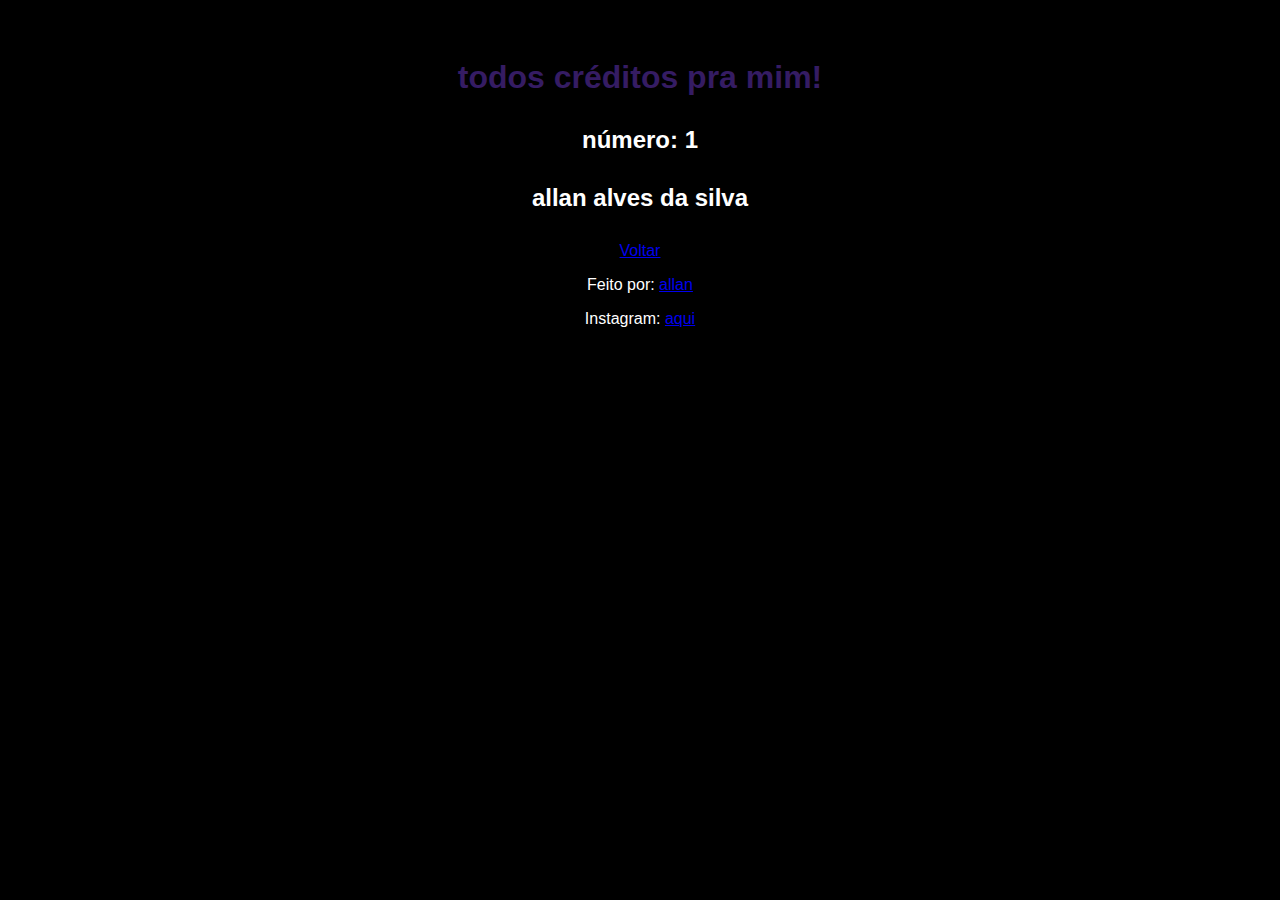
<file: allan.html>
<!DOCTYPE html>
<html lang="pt-br">
<head>
  <meta charset="UTF-8">
  <title>by allan</title>
  <style>
    body {
      background-color: #000000;
      color: rgb(255, 255, 255);
      font-family: Arial, sans-serif;
      text-align: center;
      padding: 30px;
    }

    body h1 {
      color: #351c63;
      margin-bottom: 30px;
    }

    body h2 {
      color: #ffffff;
      margin-bottom: 30px;
    }

  </style>
</head>
<body>
  
  <h1>todos créditos pra mim!</h1>

  <h2>número: 1</h2>
  <h2>allan alves da silva</h2>
  <h2></h2>

  <a href="index.html" target="_blank">Voltar</a>
  <p>Feito por: <a href="allan.html" target="_blank">allan</a></p>
  <p>Instagram: <a href="allan.html" target="https://instagram.com/allan.alves11">aqui</a></p>
</body>
</html>
</file>
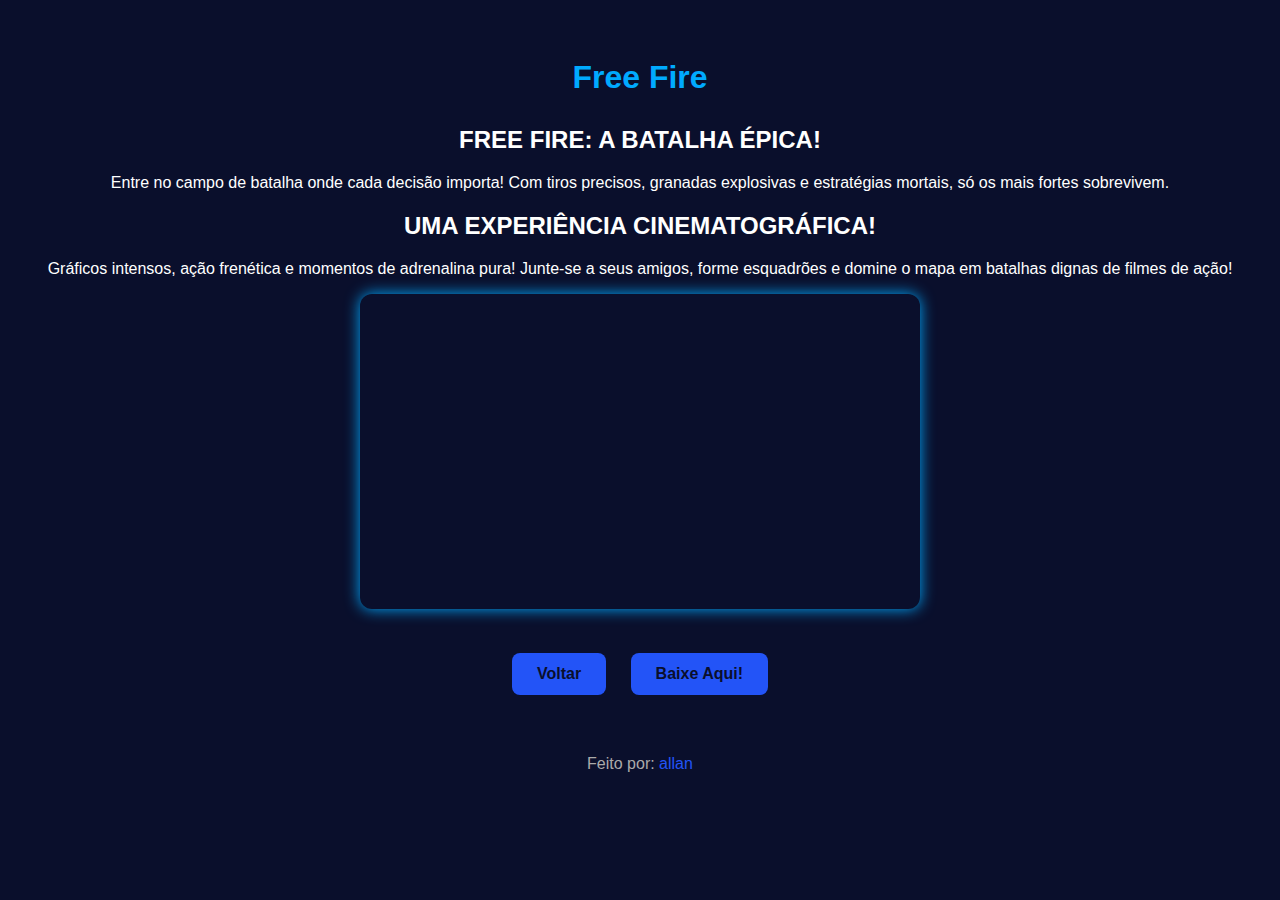
<file: Free Fire.html>
<!DOCTYPE html>
<html lang="pt-br">
<head>
  <meta charset="UTF-8">
  <title>Free Fire</title>
  <style>
    body {
      background-color: #0a0f2c;
      color: white;
      font-family: Arial, sans-serif;
      text-align: center;
      padding: 30px;
    }

    h1 {
      color: #00aaff;
      margin-bottom: 30px;
    }

    iframe {
      border: none;
      border-radius: 12px;
      box-shadow: 0 0 15px #00aaff;
    }

    .botoes {
      margin-top: 30px;
    }

    .botoes a {
      display: inline-block;
      margin: 10px;
      padding: 12px 25px;
      background-color: #2354f7;
      color: #0a0f2c;
      text-decoration: none;
      border-radius: 8px;
      font-weight: bold;
      transition: 0.3s;
    }

    .botoes a:hover {
      background-color: #0fff23;
    }

    footer {
      margin-top: 50px;
      color: #aaa;
    }

    footer a {
      color: #2354f7;
      text-decoration: none;
    }
  </style>
</head>
<body>
  <h1>Free Fire</h1>

    <h2>FREE FIRE: A BATALHA ÉPICA!</h2>
    <p>Entre no campo de batalha onde cada decisão importa! Com tiros precisos, granadas explosivas e estratégias mortais, só os mais fortes sobrevivem.</p>

    <h2>UMA EXPERIÊNCIA CINEMATOGRÁFICA!</h2>
    <p>Gráficos intensos, ação frenética e momentos de adrenalina pura! Junte-se a seus amigos, forme esquadrões e domine o mapa em batalhas dignas de filmes de ação!</p>

 <iframe width="560" height="315" src="https://www.youtube.com/embed/UCMSJeI3v1M?si=TxOcYAmQ43OoO2PJ" title="YouTube video player" frameborder="0" allow="accelerometer; autoplay; clipboard-write; encrypted-media; gyroscope; picture-in-picture; web-share" referrerpolicy="strict-origin-when-cross-origin" allowfullscreen></iframe>

  <div class="botoes">
    <a href="index.html">Voltar</a>
    <a href="https://play.google.com/store/apps/details?id=com.dts.freefireth&hl=pt_BR&pli=1" target="_blank">Baixe Aqui!</a>
  </div>

  <footer>
    <p>Feito por: <a href="allan.html" target="_blank">allan</a></p>
  </footer>
</body>
</html>
</file>
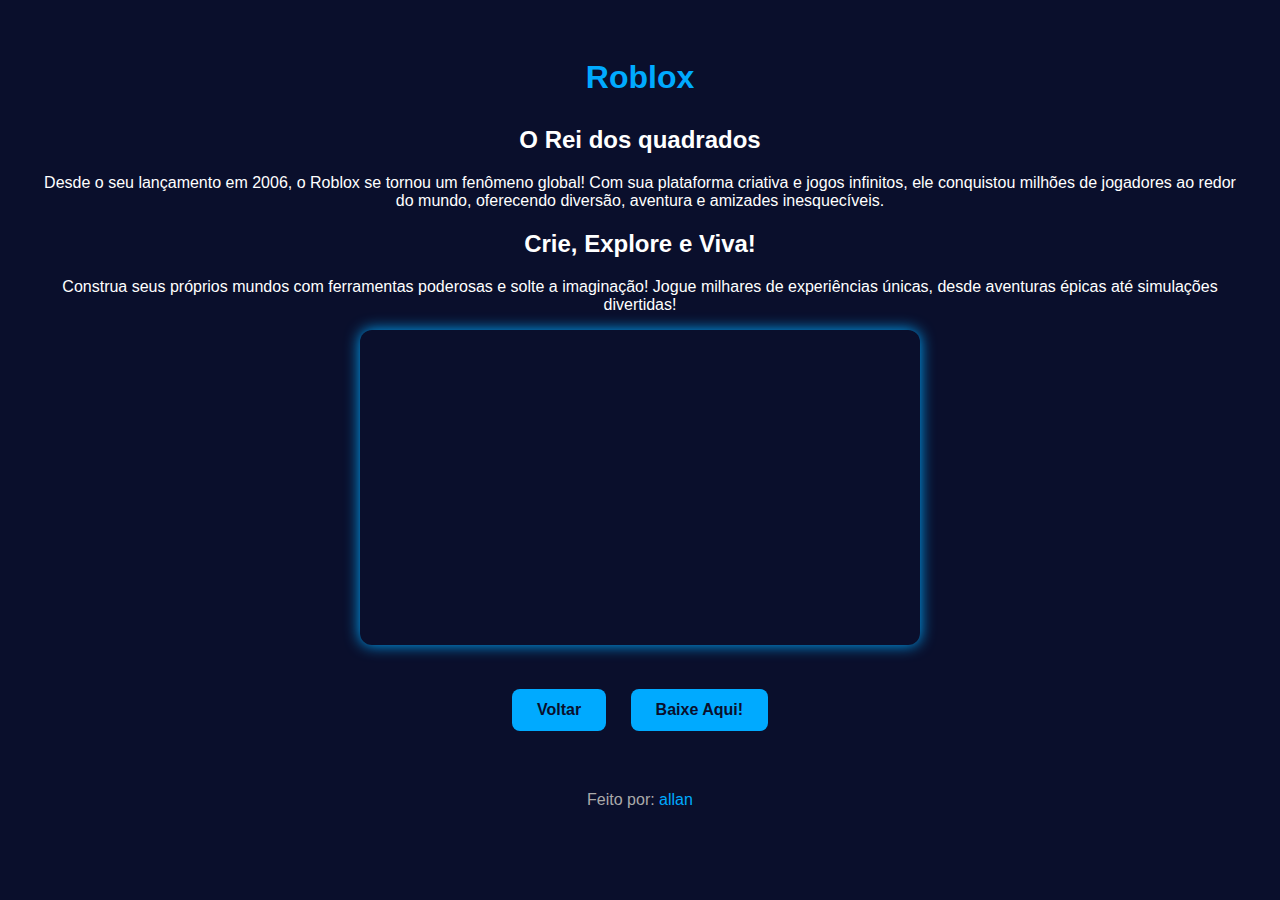
<file: Roblox.html>
<!DOCTYPE html>
<html lang="pt-br">
<head>
  <meta charset="UTF-8">
  <title>Roblox</title>
  <style>
    body {
      background-color: #0a0f2c;
      color: white;
      font-family: Arial, sans-serif;
      text-align: center;
      padding: 30px;
    }

    h1 {
      color: #00aaff;
      margin-bottom: 30px;
    }

    iframe {
      border: none;
      border-radius: 12px;
      box-shadow: 0 0 15px #00aaff;
    }

    .botoes {
      margin-top: 30px;
    }

    .botoes a {
      display: inline-block;
      margin: 10px;
      padding: 12px 25px;
      background-color: #00aaff;
      color: #0a0f2c;
      text-decoration: none;
      border-radius: 8px;
      font-weight: bold;
      transition: 0.3s;
    }

    .botoes a:hover {
      background-color: #0fff23;
    }

    footer {
      margin-top: 50px;
      color: #aaa;
    }

    footer a {
      color: #00aaff;
      text-decoration: none;
    }
  </style>
</head>
<body>
  <h1>Roblox</h1>

    <h2>O Rei dos quadrados</h2>
    <p>Desde o seu lançamento em 2006, o Roblox se tornou um fenômeno global! Com sua plataforma criativa e jogos infinitos, ele conquistou milhões de jogadores ao redor do mundo, oferecendo diversão, aventura e amizades inesquecíveis.</p>

    <h2>Crie, Explore e Viva!</h2>
    <p>Construa seus próprios mundos com ferramentas poderosas e solte a imaginação! Jogue milhares de experiências únicas, desde aventuras épicas até simulações divertidas!</p>


  <iframe width="560" height="315" src="https://www.youtube.com/embed/j1mjDlt4uGg?si=n4gamSmuHaNytGfp"
    title="Roblox" allowfullscreen></iframe>

  <div class="botoes">
    <a href="index.html">Voltar</a>
    <a href="https://play.google.com/store/apps/details?id=com.roblox.client&hl=pt_BR" target="_blank">Baixe Aqui!</a>
  </div>

  <footer>
    <p>Feito por: <a href="allan.html" target="_blank">allan</a></p>
  </footer>
</body>
</html>
</file>
